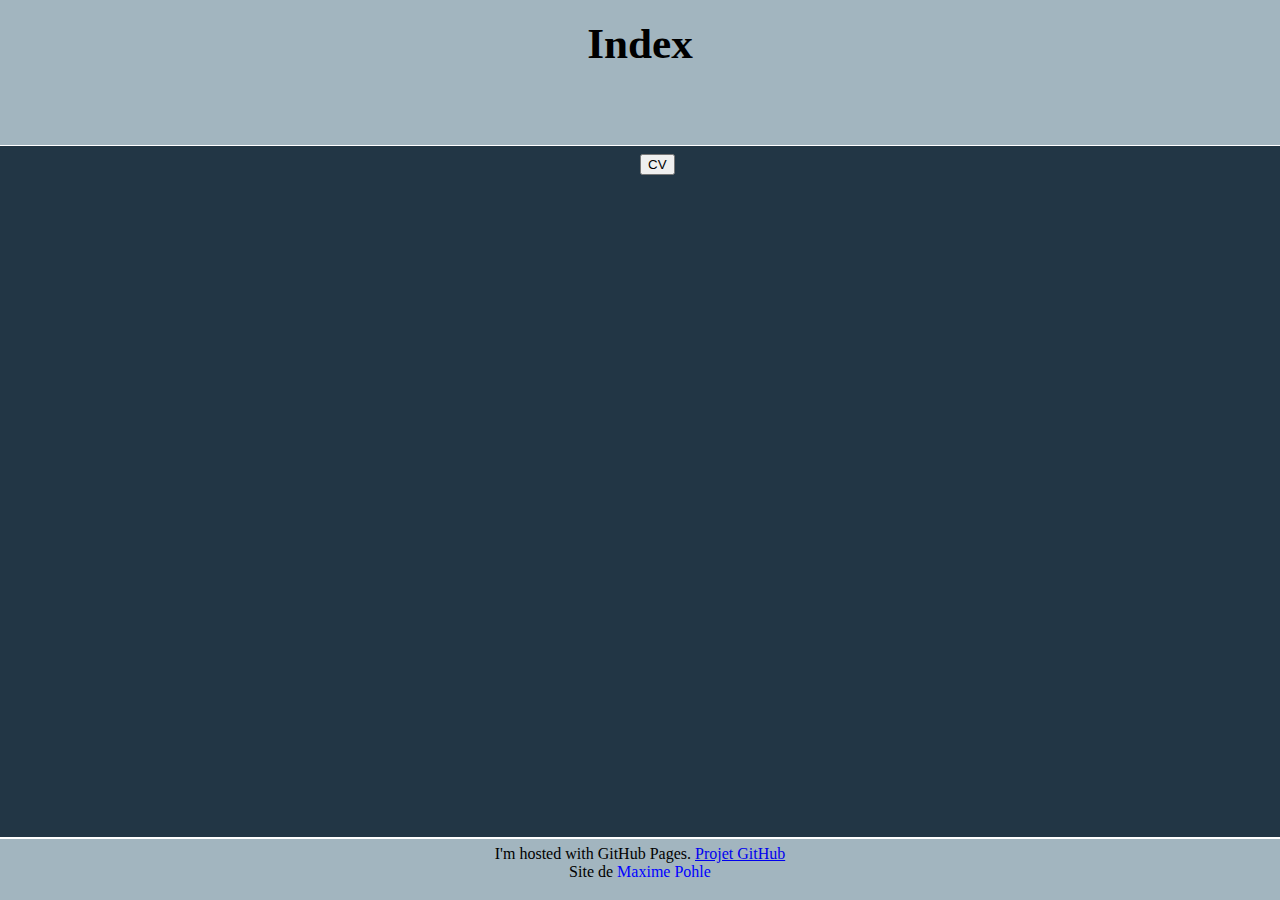
<file: index.html>
<!DOCTYPE html>
<html lang="fr">
<head>
	<meta charset="UTF-8" />
	<link rel="stylesheet" type="text/css" href="assets/css/styleindex.css"> 
	<title>Index - pohlem</title>		
</head>
<body>
	<!--Entête-->
	<header><h1>Index</h1></header>
	<!-- links to other website-->
	<a id="website" href="https://pohlem.github.io/cv"  target="_blank" > <input type="button" value="CV"> </a>
	<!--Pied de page-->
	<footer>
		I'm hosted with GitHub Pages. <a href="https://github.com/pohlem/pohlem.github.io">Projet GitHub</a><br/>
		Site de <FONT COLOR="blue">Maxime Pohle</FONT>
	</footer>
</body>
</html>
</file>
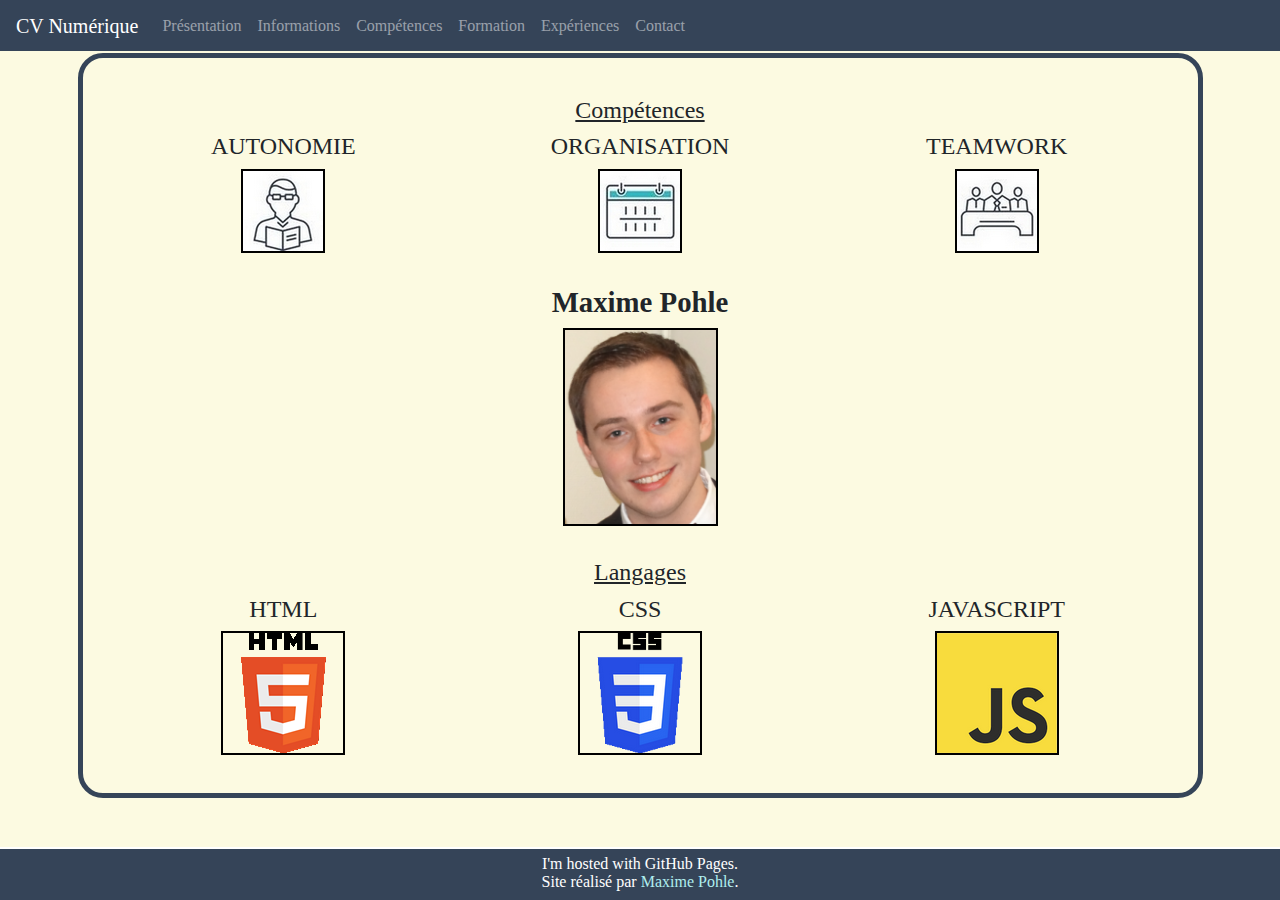
<file: cv.html>
<!DOCTYPE html>
<html lang="fr">
<head>
	<meta charset="utf-8">
	<meta http-equiv="X-UA-Compatible" content="IE=edge">
	<meta name="viewport" content="width=device-width, initial-scale=1">
	<meta name="description" content="my Resume">
	<meta name="author" content="Maxime Pohle">
	<title>CV Numérique - Maxime Pohle</title>
	<!-- Bootstrap core CSS -->
	<link href="assets/bootstrap_v4.1.3/css/bootstrap.min.css" rel="stylesheet">
	<!-- My CSS file-->
	<link href="assets/css/stylepage.css" rel="stylesheet">
</head>
<body>
	<div class="container-fluid">
		<header>
			<!-- Menu of the website-->
			<nav class="navbar fixed-top navbar-expand-lg navbar-dark">
				<button id="burger" class="navbar-toggler" type="button" data-toggle="collapse" data-target="#navigation" aria-controls="navigation" aria-label="Toggle navigation">
					<span class="navbar-toggler-icon"></span>
				</button>
				<a class="navbar-brand" href="#">CV Numérique</a>
				<div class="collapse navbar-collapse" id="navigation" >
					<ul class="navbar-nav mr-auto mt-2 mt-lg-0">
						<li class="nav-item">
							<a class="nav-link" data-toggle="collapse"  data-target=".navbar-collapse.show" href="#" onclick="showOneDiv('1')">Présentation</a>
						</li>
						<li class="nav-item">
							<a class="nav-link" data-toggle="collapse"  data-target=".navbar-collapse.show" href="#" onclick="showOneDiv('2')">Informations</a>
						</li>
						<li class="nav-item">
							<a class="nav-link" data-toggle="collapse" data-target=".navbar-collapse.show" href="#competences" onclick="showOneDiv('3')">Compétences</a>
						</li>
						<li class="nav-item">
							<a class="nav-link" data-toggle="collapse" data-target=".navbar-collapse.show" href="#formation" onclick="showOneDiv('4')">Formation</a>
						</li>
						<li class="nav-item">
							<a class="nav-link" data-toggle="collapse" data-target=".navbar-collapse.show" href="#experiences" onclick="showOneDiv('5')">Expériences</a>
						</li>
						<li class="nav-item">
							<a class="nav-link" data-toggle="collapse" data-target=".navbar-collapse.show" href="#contact" onclick="showOneDiv('6')">Contact</a>
						</li>
					</ul>
				</div>
			</nav>
		</header>
		<!--The different parts of my resume-->
		<!--Part 1 : Presentation-->
		<div class="my-menus" id="div1">
			<div class="row text-center">
				<div class="col-12">
				<h3>Compétences</h3>
				</div>
				<div class="col-xl-4 col-xs-12">
					<h4>AUTONOMIE</h4><img src="assets/images/icon_autonomy.jpg" alt="Icône de l'autonomie">
				</div>
				<div class="col-xl-4 col-xs-12">
					<h4>ORGANISATION</h4><img src="assets/images/icon_orga.jpg" alt="Icône de l'organisation">
				</div>
				<div class="col-xl-4 col-xs-12">
					<h4>TEAMWORK</h4><img src="assets/images/icon_teamw.jpg" alt="Icône du teamwork">
				</div>
			</div>
			<div class="row text-center">
			<div class="col-12" id="photo">
			<h2>Maxime Pohle</h2>
			<img id="photo_cv" src="assets/images/photo_cv.PNG" alt="Photo de Maxime Pohle">
			</div>
			</div>
			<div class="row text-center">
			<div class="col-12">
				<h3>Langages</h3>
			</div>
				<div class="col-xl-4 col-xs-12">
					<h4>HTML</h4><img src="assets/images/logo_html5.png" alt="Logo de HTML5">
				</div>
				<div class="col-xl-4 col-xs-12">
					<h4>CSS</h4><img src="assets/images/logo_css3.png" alt="Logo de CSS3">
				</div>
				<div class="col-xl-4 col-xs-12">
					<h4>JAVASCRIPT</h4><img src="assets/images/logo_js.png" alt="Logo de JavaScript">
				</div>
			</div>
		</div>
		<!-- Part 2 : Personnal-->
		<div class="my-menus" id="div2" style="display: none;">
			<div class="row">
				<div class="col-xs-12 col-md-4 col-xl-12 text-center">
					<h2>Informations</h2>
				</div>
				<div class="col-12">
					<p>Bonjour, moi, c'est Maxime Pohle.</p>

					<p><u>Alors, par où commencer ? Je sais ! Laissez-moi me présenter.</u></p>

					<p>J'ai 21 ans. Je possède un niveau B2 en anglais et un niveau B1 en espagnol. Je possède également le permis B avec un véhicule.</p>
					<p>J'aime les jeux vidéos, en particulier, les jeux bac à sable. Ils permettent de faire travailler la créativité tout en se divertissant. J'adore regarder des séries policières car comme à l’instar des protagonistes, j’aime trouver la solution à un problème. J'aime aussi le football et le basket-ball car ce sont des sports qui rassemblent et où le collectif est important.</p>

					<p><u>Comment me décrire ?</u></p>

					<p>Les projets auxquels j'ai participé durant mon DUT Informatique m'ont aidé à développer mon sens de l'organisation, ainsi que mes capacités de management d'équipe. En effet, j'ai eu l'occasion à deux reprises d'être assigné à des rôles décisionnaires, notamment lors du projet « Virtual War » (jeu de plateau informatisé) et « Edurace » (jeu éducatif) où j'ai dû gérer mon groupe de travail en répartissant les différentes tâches ainsi qu'en prenant des décisions lors de brainstormings. Possédant un bon esprit d'équipe, cela me permet de travailler de manière plus pertinente avec les différents acteurs d'un projet et de mettre en avant l'entraide.</p>

					<p><u>D'où vient ma passion pour l'informatique ?</u></p>

					<p>Alors que j'étais encore au collège, mon frère part en DUT Informatique. Il me montre alors ce qu'est l’informatique, et plus précisément la programmation. J'apprécie tout de suite cela et je décide de faire plus tard comme lui un DUT Informatique.</p>
				</div>
			</div>
		</div>
		<!-- Part 3 : Skills-->
		<div class="my-menus" id="div3" style="display: none;">
			<div class="col-xs-12 col-md-4 col-xl-12 text-center">
				<h2>Compétences</h2>
			</div>
			<div class="row">
				<div class="col-xs-12 col-md-6">
					<h3>Informatiques</h3>
					<div class="my-comp">
						<ul class="puces">
							<li>Java<div class="progress">
								<div class="progress-bar" role="progressbar" aria-valuenow="100" aria-valuemin="0" aria-valuemax="100" style="width:100%">100%</div>
							</div></li>
							<li>SQL<div class="progress">
								<div class="progress-bar" role="progressbar" aria-valuenow="85" aria-valuemin="0" aria-valuemax="100" style="width:85%">85%</div>
							</div></li>
							<li>C<div class="progress">
								<div class="progress-bar" role="progressbar" aria-valuenow="70" aria-valuemin="0" aria-valuemax="100" style="width:85%">85%</div>
							</div></li>
							<li>JavaScript<div class="progress">
								<div class="progress-bar" role="progressbar" aria-valuenow="70" aria-valuemin="0" aria-valuemax="100" style="width:70%">70%</div>
							</div></li>
						</ul>
					</div>
					<div class="my-comp">
						<ul class="puces">
							<li>HTML<div class="progress">
								<div class="progress-bar" role="progressbar" aria-valuenow="70" aria-valuemin="0" aria-valuemax="100" style="width:70%">70%</div>
							</div></li>
							<li>CSS<div class="progress">
								<div class="progress-bar" role="progressbar" aria-valuenow="70" aria-valuemin="0" aria-valuemax="100" style="width:70%">70%</div>
							</div></li>
							<li>C#<div class="progress">
								<div class="progress-bar" role="progressbar" aria-valuenow="40" aria-valuemin="0" aria-valuemax="100" style="width:40%">40%</div>
							</div></li>
							<li>C++<div class="progress">
								<div class="progress-bar" role="progressbar" aria-valuenow="20" aria-valuemin="0" aria-valuemax="100" style="width:20%"> 20%</div>
							</div></li>
						</ul>
					</div>
				</div>
				<div class="col-xs-12 col-md-6">
					<div><h3>Générales</h3></div>
					<div class="my-comp">

						<ul>
							<li>Travailler en équipe</li>
							<li>Inventeur</li>
							<li>Organisation</li>
							<li>Analyse des problèmes techniques</li>
						</ul>
					</div>
					<div class="my-comp">
						<ul>
							<li>Déterminer des mesures correctives</li>
							<li>Établir un cahier des charges</li>
							<li>Gestion de projet</li>
							<li>Analyser les besoins du client</li>
						</ul>
					</div>
				</div>
			</div>
		</div>
		<!-- Part 4 : Formation-->
		<div class="my-menus" id="div4" style="display: none;">
			<div class="row">
				<div class="col-12 text-center">
					<h2>Formation</h2>
				</div>
			</div>
			<div class="row">
				<div class="col-12">
					<ul class="puces nospace">
						<li>2016 - 2017 : Licence Informatique à <strong>l'IUT Lille 1</strong></li>
						<li>2016 : Stage à <strong>l'ISEC</strong> (Instituto Superior de Engenharia de Coimbra) au Portugal avec comme projet d'implémenter un lexer et un parser dans Java</li>
						<li>2014 - 2016 : DUT Informatique à <strong>l'IUT Lille 1</strong></li>
						<li>2014 : Baccalauréat S (Scientifique) Spécialité SVT (Sciences de la Vie et de la Terre) Mention Assez Bien au Lycée Gérard de Nerval Soissons (02)</li>
					</ul>
				</div>
			</div>
		</div>
		<!-- Part 5 : Professional Experiences-->
		<div class="my-menus" id="div5" style="display: none;">
			<div class="row">
				<div class="col-12 text-center">
					<h2>Expériences</h2>
				</div>
			</div>
			<div class="row">
				<div class="col-12">
					<p>Au cours de mes trois années universitaires, j'ai réalisé plusieurs projets, seul ou en groupe.</p>
					<h3>Edurace</h3>
					<p>Tout d'abord, j'ai commencé par développer un jeu éducatif en binôme nommé <strong>Edurace</strong>. Edurace a pour objectif d'aider les enfants lors de l'apprentissage des savoirs de base (Mathématiques, Histoire...).  Ce projet a commencé par un brainstorming afin de déterminer quelle sera l'idée générale de ce jeu.</p>
					<center><figure><img id="project" src="assets/images/exemple_edurace.png" alt="Representation du projet Edurace"><figcaption>Exemple de Edurace</figcaption></figure></center>
					<p>Le joueur doit répondre à plusieurs questions données par le programme sur le thème des mathématiques. Lorsqu'il choisit la bonne réponse, le joueur peut continuer le jeu par contre s'il choisit la mauvaise réponse, il perd et alors il devra recommencer la partie s'il veut continuer à jouer au jeu créé. Mais encore, le joueur peut diriger un vaisseau afin de choisir les bonnes réponses et esquiver des obstacles présent dans le jeu. Ce jeu possède alors une durée de vie illimitée car le jeu se finit dès que le joueur a faux. Il peut alors repérer son niveau grâce à un score et un tableau des scores.<br/>Grâce au projet que nous avons développé, nous avons été choisis par nos enseignants afin de pouvoir montrer le projet réalisé à des enfants.</p>
					<h3>Virtual War</h3>
					<p>Ensuite, il y a eu le projet <strong>Virtual War</strong>, un jeu de plateau où les deux joueurs ont trois pièces chacun et le but est de détruire les trois pièces de l'adversaire. J'étais dans un groupe de cinq, je devais développer et tester le jeu. En testant le jeu, j'ai appris beaucoup de choses sur la gestion d'un projet avec le rédaction d'un cahier des charges (qui décrit les fonctionnalités du jeu) et d'un cahier de test.</p>
					<center><img id="project" src="assets/images/exemple_vw.png" alt="Representation du projet Virtual War"><br/>Exemple de Virtual War</center>
					<h3>Life-Generator</h3>
					<p>Après, au début de la deuxième année de DUT, je devais faire un projet avec la méthode Agile. Avec mon groupe, nous avons décidé de réaliser un créateur de personnages <strong>Life-Generator</strong>.</p>
					<center><img id="project" src="assets/images/exemple_life-generator.png" alt="Image du projet Life-Generator"><br/>Visuel de Life-Generator</center>
					<h3>Lexer et parser</h3>
					<p>Enfin, pour mon stage de fin de diplôme, je devais réaliser <strong>un lexer et un parser</strong> dans Java. Si vous ne savez pas ce que c'est, en toute simplicité, c'est un traducteur informatique. Par exemple, on écrit A est grand, le traducteur comprend que "A" est un prénom, "est" est un verbe et "grand" est adjectif. Il garde comme information que A possède une qualité c'est qu'il est grand. Voilà, pour l'explication. Étant donné que je n'avais aucune connaissance sur le sujet, ce stage m'a appris à découvrir de nouveaux savoirs au-delà de mon apprentissage universitaire. De plus, j'ai appris à m'organiser grâce à ce projet.<br/> <a href="assets/documents/final_report_internship_2015-2016.pdf">Voici le rapport de stage en anglais.</a></p>
				</div>
			</div>
		</div>
		<!-- Part 6 : Contact-->
		<div class="my-menus" id="div6" style="display: none;">
			<div class="row">
				<div class="col-12 text-center">
					<h2>Contact</h2>
				</div>
			</div>
			<div class="row">
				<div class="col-12">
					<ul class="puces nospace">
						<li><h3>Portable ☎</h3></li>
						<li><a href="tel:+33613242735">06.13.24.27.35</a></li>
						<li><h3>E-mail ✉</h3></li>
						<li><a href="mailto:pohle.maxime@gmail.com">pohle.maxime@gmail.com</a></li>
						<li><h3>Adresse</h3></li>
						<li>6 route de Chavigny, Cuffies 02880</li>
					</ul>
				</div>
			</div>
		</div>
		<footer>
			I'm hosted with GitHub Pages.<br/>
			Site réalisé par <FONT COLOR="paleturquoise">Maxime Pohle</FONT>.
		</footer>
	</div>
	<!-- Bootstrap core JavaScript-->
	<script src="https://code.jquery.com/jquery-3.3.1.min.js"></script>
	<script>window.jQuery || document.write('<script src="bootstrap_v4.1.3/js/jquery.min.js"><\/script>')</script>
	<script src="assets/bootstrap_v4.1.3/js/bootstrap.min.js"></script>
	<!-- My JavaScript file-->
	<script src='assets/js/functionsCV.js'></script>
</body>
</html>
</file>
<file: assets/css/styleindex.css>
﻿/* Corps de la page */

body {
	text-align:center;
	background-color: #223645;
	margin:0px;
	font-family:Georgia, serif;
	margin-top:2%;
	margin-bottom:250px;/* sinon le footer cache la fin de la page */
	font-size: 100%;
}
		
/* haut de la page */		
header{
	line-height:normal;
	text-align:center;
	border-bottom: 1px solid white;
	position:fixed; /* peut être inutile ici, mais c'est le même "code" sur les autres pages */
	top:0%;
	width:100%;
	height:145px;
	color:black;
	background-color:#A2B5BF;
}	

h1{
	margin:1.5%;
	font-size: 2.7em;
	color:black;
}

/* menu de la page */
#menu{  /* v-align afin de le mettre au centre*/
	margin-top:15%;		
}		


/* les liens */			
#website{
	position: fixed;
	text-decoration:none;
  margin-top : 10%;
  text-align:center
} 

			

/* le pied de page */
footer{
	position:fixed;
	bottom:0;
	line-height:normal;
	width:100%;
	height:55px;
	text-align:center;
	color:black;
	border-top:2px solid white;
	background-color:#A2B5BF;
	padding-top:0.5%;
	padding-bottom:0%;
	
}
</file>
<file: assets/css/stylepage.css>
﻿/*body*/
body {
	padding-top: 53px;
	padding-bottom: 53px;
	background-color: #FCFAE1;
	font-family:Georgia, serif;
}
/*Menu Icon*/
nav{
	background-color: #354458;
	height: 51px;
	color: white;
}
.navbar-nav .nav-link{
	text-align: center;
}
#navigation{
	background-color: #354458;
}
/* Contents of the page */
h2{
	font-size: 180%;
	font-weight: bold;
}
h3{
	font-size: 150%;
	text-decoration: underline;
}

p,li{
	text-align:justify;
}
.my-menus{
	margin-left:5%;
	margin-right: 5%;
	border-radius: 25px;
	padding:3%;
	border:5px solid #354458;
	overflow: hidden;
}
img{
	border: 2px black solid;
}
.nospace{
	padding-left: 0%;
}
.progress{
	width: 60%;
	float: right;
}
/*Class to hide Bullets*/
.puces{
	list-style-type: none;
}
/*picture of my resume*/
#photo_cv{
	width:155px;
	height:198px;
}
#photo{
	padding: 3% 0%;
}
/* picture of my projects*/
#project{
	width: 40%;
	height: 40%;
}
/*footer*/
footer{
	position: fixed;
	bottom: 0%;
	left:0%;
	line-height:normal;
	width:100%;
	height:53px;
	text-align:center;
	color:white;
	font-size: 100%;
	border-top:2px solid white;
	background-color:#354458;
	padding-top:0.5%;
	padding-bottom:0%;
}
</file>
